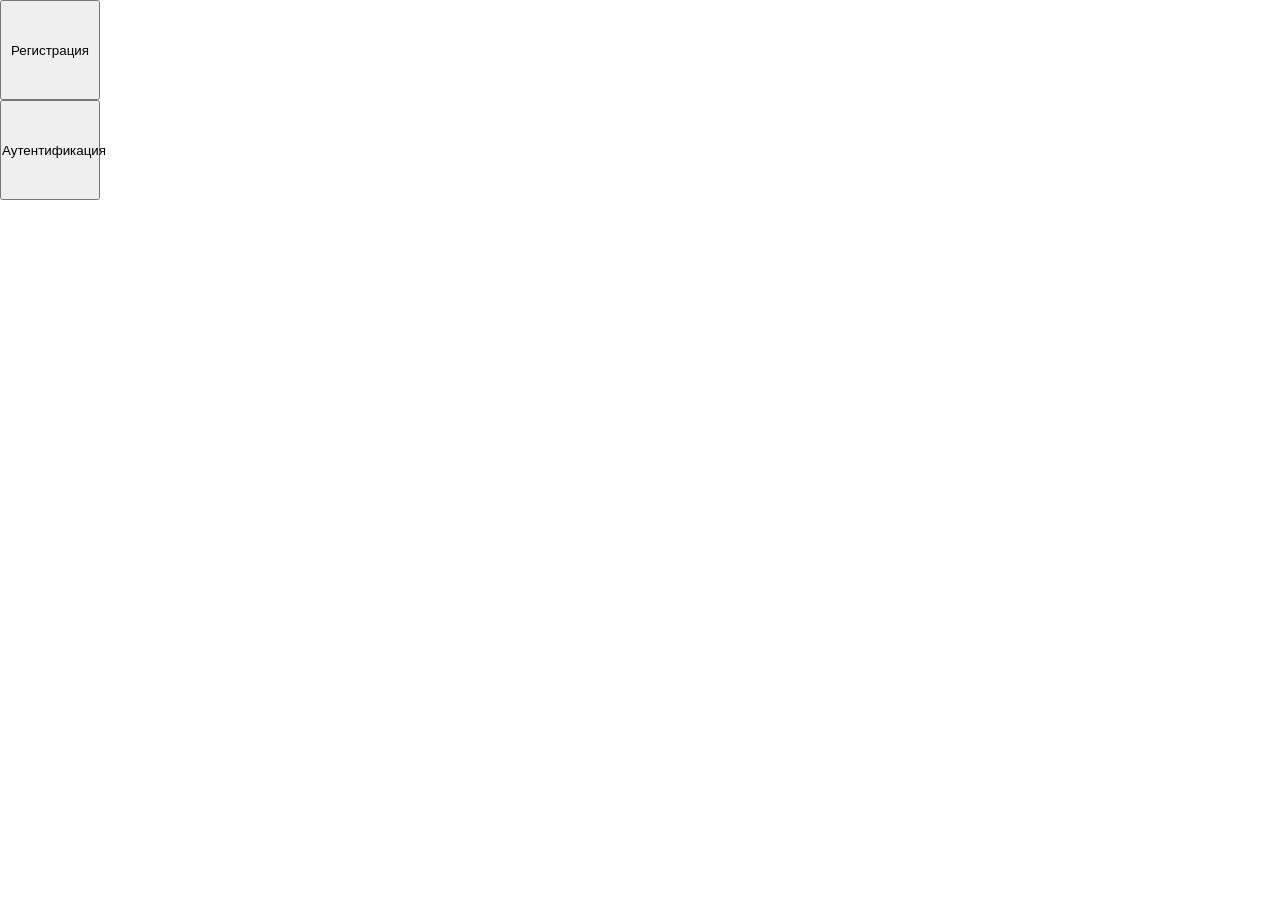
<file: homework-14/index.html>
<!doctype html>
<html lang="en">
  <head>
    <meta charset="UTF-8" />
    <meta name="viewport" content="width=device-width, initial-scale=1.0" />
    <title>Document</title>
    <link rel="stylesheet" href="style.css" />
  </head>
  <body>
    <div class="overlay" id="overlay"></div>

    <button class="button" id="registration-button">Регистрация</button>
    <button class="button" id="auth-button">Аутентификация</button>

    <div id="registration-modal" class="modal">
      <button id="modal-close-button" class="modal-close-button">X</button>
      <h1>Регистрация</h1>
      <span>Пароль</span>
      <span>Повторите пароль</span>
      <span>Логин</span>
      <span>Почта</span>
    </div>

    <div id="auth-modal" class="modal">
      <button id="modal-close-button" class="modal-close-button">X</button>
      <h1>Аутентификация</h1>
      <p>Логин</p>
      <p>Пароль</p>
    </div>

    <script type="module" src="script.js"></script>
  </body>
</html>
</file>
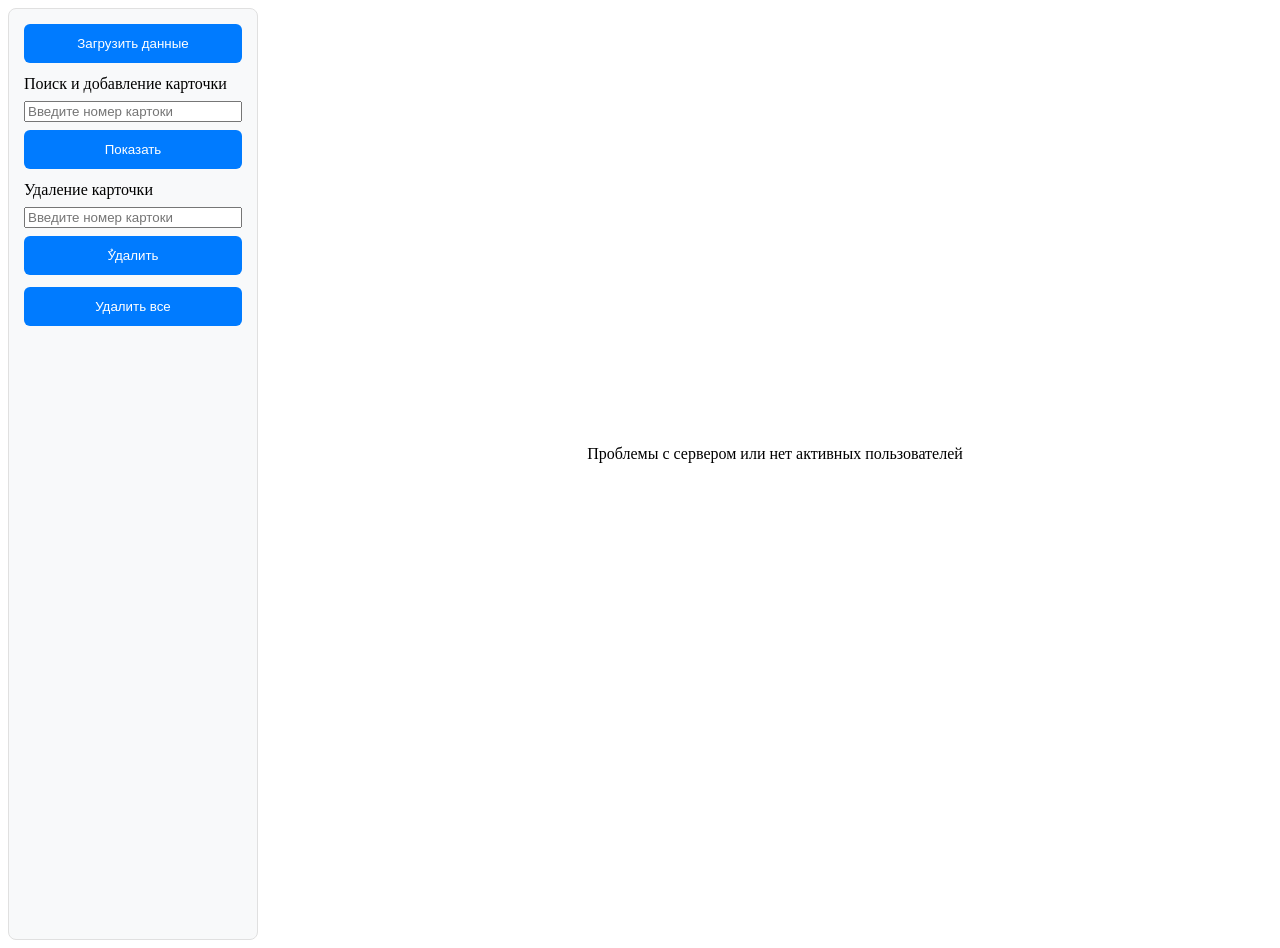
<file: async/async.html>
<!doctype html>
<html lang="en">
  <head>
    <meta charset="UTF-8" />
    <meta name="viewport" content="width=device-width, initial-scale=1.0" />
    <title>ASYNC</title>
    <link rel="stylesheet" href="style.css" />
  </head>
  <body>
    <div class="main">
      <!-- Левая колонка с кнопками (Сайдбар) -->
      <aside class="controls-sidebar">
        <button id="fetch-all-btn">Загрузить данные</button>
        <div class="controls-sidebar__input">
          <label for="card-add-input">Поиск и добавление карточки</label>
          <input
            placeholder="Введите номер картоки"
            type="number"
            min="1"
            max="10"
            id="card-add-input"
          />
          <button id="card-add-btn">Показать</button>
        </div>
        <div class="controls-sidebar__input">
          <label for="card-delete-input">Удаление карточки</label>
          <input
            placeholder="Введите номер картоки"
            type="number"
            min="1"
            max="10"
            id="card-delete-input"
          />
          <button id="card-delete-btn">ُУдалить</button>
        </div>
        <button id="clear-all-btn">Удалить все</button>
      </aside>

      <!-- Правая колонка с карточками -->
      <div class="cards-container">
        <ul id="users-list" class="users-list">
          Загрузка данных...
        </ul>
      </div>
    </div>
    <script type="module" src="async.js"></script>
  </body>
</html>
</file>
<file: homework-14/style.css>
* {
  margin: 0;
  padding: 0;
}

.button {
  display: block;
  width: 100px;
  height: 100px;
}

.modal-close-button {
  display: block;
  position: absolute;
  top: 10px;
  right: 10px;
  border: none;
  background-color: transparent;
  cursor: pointer;
  padding: 10px;
}

.modal {
  position: absolute;
  display: none;
  top: 50%;
  left: 50%;
  transform: translate(-50%, -50%);
  width: 60rem;
  height: 50rem;
  background-color: #fff;
  border-radius: 20px;
}

.modal-showed {
  display: block;
}

.overlay {
  width: 100%;
  height: 100%;
  position: absolute;
  display: none;
  background-color: rgb(0, 0, 0, 0.6);
}

.overlay-showed {
  display: block;
}
</file>
<file: async/style.css>
/* Главная обертка делит экран на 2 колонки */
.main {
  display: grid;
  /* Первая колонка (кнопки) — 200px, вторая (карточки) — забирает всё оставшееся место */
  grid-template-columns: 250px 1fr;
  gap: 20px;
  align-items: start; /* Чтобы сайдбар не растягивался по высоте */
}

/* Сайдбар с кнопками теперь слева */
.controls-sidebar {
  display: flex;
  flex-direction: column; /* Кнопки встают друг под другом */
  gap: 12px;
  background-color: #f8f9fa;
  padding: 15px;
  border-radius: 8px;
  border: 1px solid #e0e0e0;
  min-height: 100vh;
}

.controls-sidebar__input {
  display: flex;
  flex-direction: column; /* Элементы встают вертикально друг под другом */
  gap: 8px; /* Зазор между label, input и button */
  width: 100%; /* Сама группа занимает всю ширину сайдбара */
}

/* Стили для кнопок внутри сайдбара */
button {
  width: 100%;
  padding: 12px;
  border: none;
  border-radius: 6px;
  cursor: pointer;
  background-color: #007bff;
  color: white;
}

.cards-container {
  margin: 0;
  height: 100vh;
  position: relative;
}

.users-list {
  display: flex;
  gap: 20px;
  flex-wrap: wrap;
  flex-direction: row;
  align-content: center;
  justify-content: center;
  min-height: calc(100vh - 40px);
  padding: 0;
  list-style: none;
}

.card-container__user {
  display: inline-flex;
  flex-direction: column;
  gap: 7px;
  border: 2px solid black;
  padding: 10px;
  border-radius: 8px;
}
</file>
